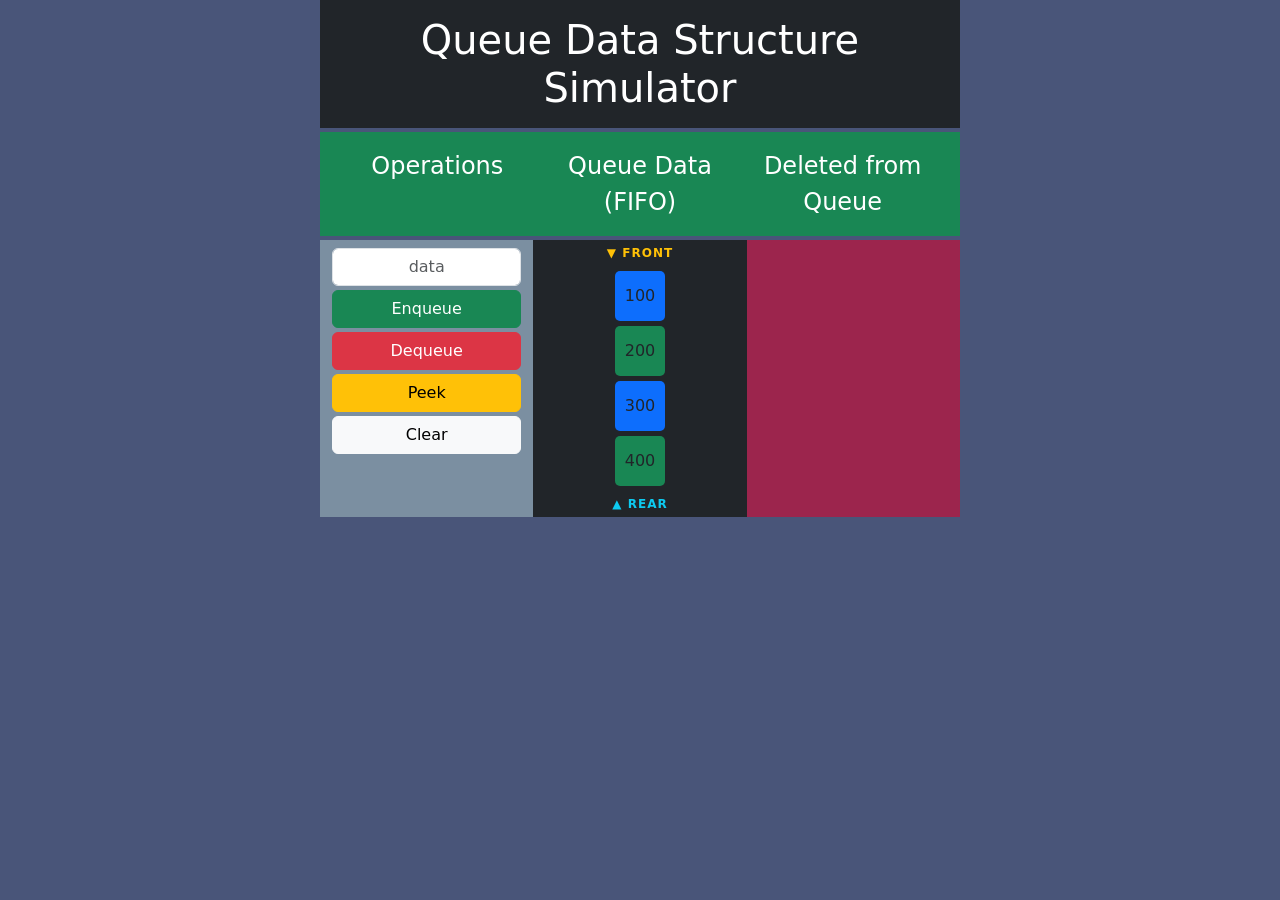
<file: Queue Simulator/index.html>
<!DOCTYPE html>
<html lang="en">
<head>
    <meta charset="UTF-8">
    <meta http-equiv="X-UA-Compatible" content="IE=edge">
    <meta name="viewport" content="width=device-width, initial-scale=1.0">
    <title>Queue Data Structure Simulator</title>
    <link href="https://cdn.jsdelivr.net/npm/bootstrap@5.2.3/dist/css/bootstrap.min.css" rel="stylesheet" integrity="sha384-rbsA2VBKQhggwzxH7pPCaAqO46MgnOM80zW1RWuH61DGLwZJEdK2Kadq2F9CUG65" crossorigin="anonymous">
    <script src="https://cdn.jsdelivr.net/npm/bootstrap@5.2.3/dist/js/bootstrap.bundle.min.js" integrity="sha384-kenU1KFdBIe4zVF0s0G1M5b4hcpxyD9F7jL+jjXkk+Q2h455rYXK/7HAuoJl+0I4" crossorigin="anonymous"></script>
    <script src="https://code.jquery.com/jquery-3.6.3.min.js" integrity="sha256-pvPw+upLPUjgMXY0G+8O0xUf+/Im1MZjXxxgOcBQBXU=" crossorigin="anonymous"></script>
    <script src="queue.js"></script>
    <link href="style.css" rel="stylesheet">
</head>
<body>
    <div class="container col-sm-6">
        <div class="row ">
            <h1 class="display-7 p-3 mb-1 text-center text-bg-dark">Queue Data Structure Simulator</h1>
        </div>
        <div id="message" class="alert text-center py-2 mb-1 d-none" role="alert"></div>
        <div class="row text-bg-success p-3 mb-1">
            <div class="col text-center fs-4">Operations</div>
            <div class="col text-center fs-4">Queue Data (FIFO)</div>
            <div class="col text-center fs-4">Deleted from Queue</div>
        </div>
        <div class="row bg-danger">
            
            <div class="col bg-7B8FA1">
                <div class="d-grid gap-1 col mx-auto">
                    <input id="data" type="text" class="form-control text-center mt-2" placeholder="data" aria-label="data">
                    <button id="enqueueBtn" class="btn btn-success" type="button">Enqueue</button>
                    <button id="dequeueBtn" class="btn btn-danger" type="button">Dequeue</button>
                    <button id="peekBtn" class="btn btn-warning" type="button">Peek</button>
                    <button id="clearBtn" class="btn btn-light" type="button">Clear</button>
                </div>
            </div>
            <div id="queue" class="d-block justify-content-center col bg-dark">
                
            </div>
            <div class="col deleted-area bg-9C254D">
            </div>
        </div>
        
       
    </div>
</body>
</html>
</file>
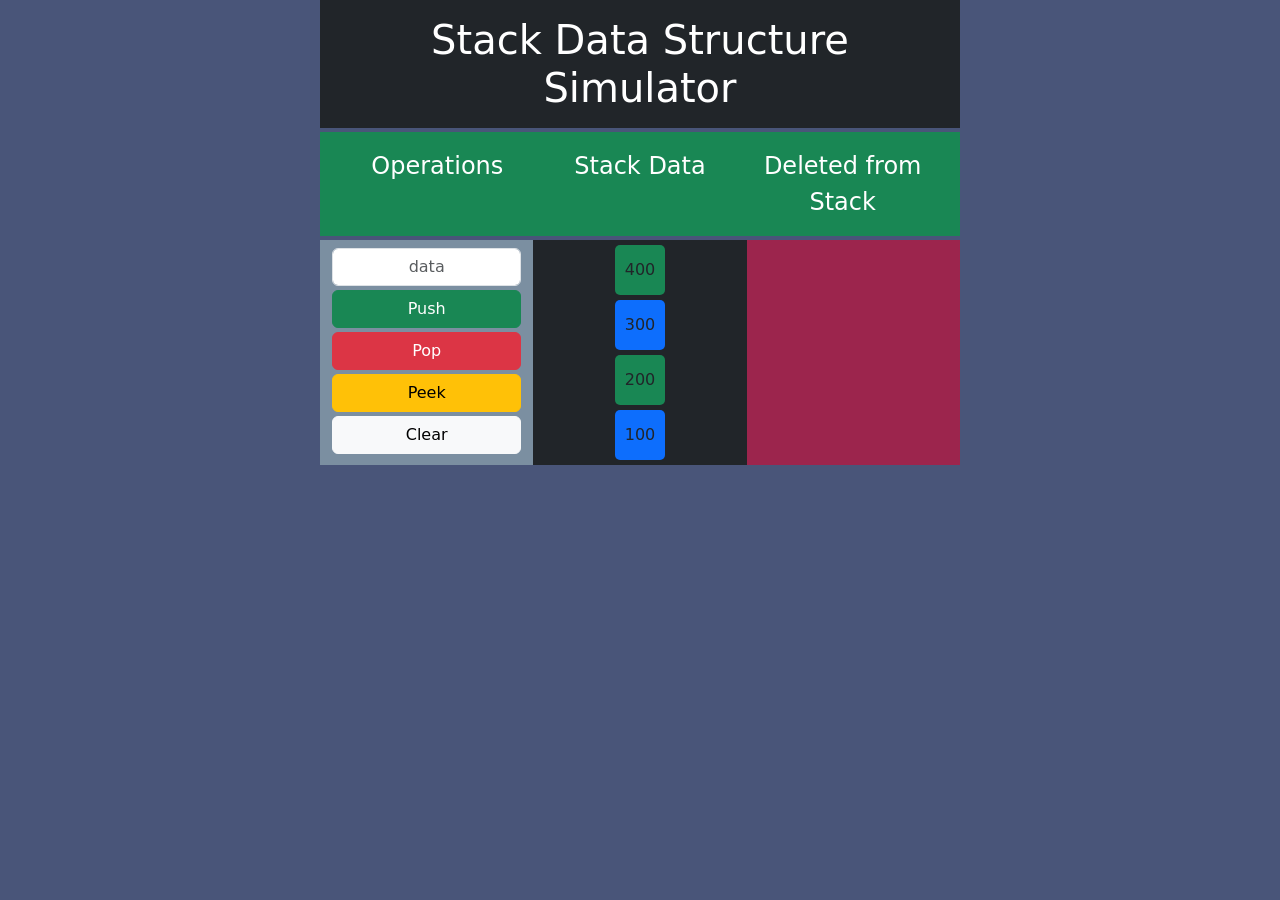
<file: Stack Simulator/index.html>
<!DOCTYPE html>
<html lang="en">
<head>
    <meta charset="UTF-8">
    <meta http-equiv="X-UA-Compatible" content="IE=edge">
    <meta name="viewport" content="width=device-width, initial-scale=1.0">
    <title>Stack Data Structure Simulator</title>
    <link href="https://cdn.jsdelivr.net/npm/bootstrap@5.2.3/dist/css/bootstrap.min.css" rel="stylesheet" integrity="sha384-rbsA2VBKQhggwzxH7pPCaAqO46MgnOM80zW1RWuH61DGLwZJEdK2Kadq2F9CUG65" crossorigin="anonymous">
    <script src="https://cdn.jsdelivr.net/npm/bootstrap@5.2.3/dist/js/bootstrap.bundle.min.js" integrity="sha384-kenU1KFdBIe4zVF0s0G1M5b4hcpxyD9F7jL+jjXkk+Q2h455rYXK/7HAuoJl+0I4" crossorigin="anonymous"></script>
    <script src="https://code.jquery.com/jquery-3.6.3.min.js" integrity="sha256-pvPw+upLPUjgMXY0G+8O0xUf+/Im1MZjXxxgOcBQBXU=" crossorigin="anonymous"></script>
    <script src="stack.js"></script>
    <link href="style.css" rel="stylesheet">
</head>
<body>
    <div class="container col-sm-6">
        <div class="row ">
            <h1 class="display-7 p-3 mb-1 text-center text-bg-dark">Stack Data Structure Simulator</h1>
        </div>
        <div id="message" class="alert text-center py-2 mb-1 d-none" role="alert"></div>
        <div class="row text-bg-success p-3 mb-1">
            <div class="col text-center fs-4">Operations</div>
            <div class="col text-center fs-4">Stack Data</div>
            <div class="col text-center fs-4">Deleted from Stack</div>
        </div>
        <div class="row bg-danger">
            
            <div class="col bg-7B8FA1">
                <div class="d-grid gap-1 col mx-auto">
                    <input id="data" type="text" class="form-control text-center mt-2" placeholder="data" aria-label="data">
                    <button id="pushBtn" class="btn btn-success" type="button">Push</button>
                    <button id="popBtn" class="btn btn-danger" type="button">Pop</button>
                    <button id="peekBtn" class="btn btn-warning" type="button">Peek</button>
                    <button id="clearBtn" class="btn btn-light" type="button">Clear</button>
                </div>
            </div>
            <div id="stack" class="d-block justify-content-center col bg-dark">
                
            </div>
            <div class="col popped bg-9C254D">
            </div>
        </div>
        
       
    </div>
</body>
</html>
</file>
<file: Queue Simulator/style.css>
body{
    background-color: #495579;
}
#queue{
    align-items: center;
}
.queue-block, .dequeued{
   width: 50px;
   height: 50px;
   border-radius: 5px;
   margin:  5px auto;
   align-items: center;
   justify-content: center;
   overflow: hidden;
   text-overflow: ellipsis;
   white-space: nowrap;
   padding: 0 2px;
}
.dequeued{
    width: 50px;
    height: 50px;
    border-radius: 5px;
}
.deleted-area{
    display: flex;
    justify-content: flex-end;
    flex-direction: column;
}
/* Peek highlight */
.highlight{
    outline: 3px solid #ffc107;
    box-shadow: 0 0 12px 4px #ffc107;
    transform: scale(1.1);
    transition: all 0.2s ease;
}
.bg-7B8FA1{
    background-color: #7B8FA1;
}
.bg-9C254D{
    background-color: #9C254D;
}

/* Front / Rear labels */
.queue-label{
    text-align: center;
    font-size: 0.75rem;
    font-weight: bold;
    letter-spacing: 1px;
    padding: 4px 0;
}
.front-label{ color: #ffc107; }
.rear-label{ color: #0dcaf0; }
.queue-empty{
    text-align: center;
    color: #adb5bd;
    font-style: italic;
    padding: 10px 0;
}
</file>
<file: Stack Simulator/style.css>
body{
    background-color: #495579;
}
#stack{
    align-items: center;
}
.push, .pop{
   width: 50px;
   height: 50px;
   border-radius: 5px;
   margin:  5px auto;
   align-items: center;
   justify-content: center;
   overflow: hidden;
   text-overflow: ellipsis;
   white-space: nowrap;
   padding: 0 2px;
}
.pop{
    width: 50px;
    height: 50px;
    border-radius: 5px;
}
.popped{
    display: flex;
    justify-content: flex-end;
    flex-direction: column;
}
/* Peek highlight */
.highlight{
    outline: 3px solid #ffc107;
    box-shadow: 0 0 12px 4px #ffc107;
    transform: scale(1.1);
    transition: all 0.2s ease;
}
.bg-7B8FA1{
    background-color: #7B8FA1;
}
.bg-9C254D{
    background-color: #9C254D;
}
</file>
